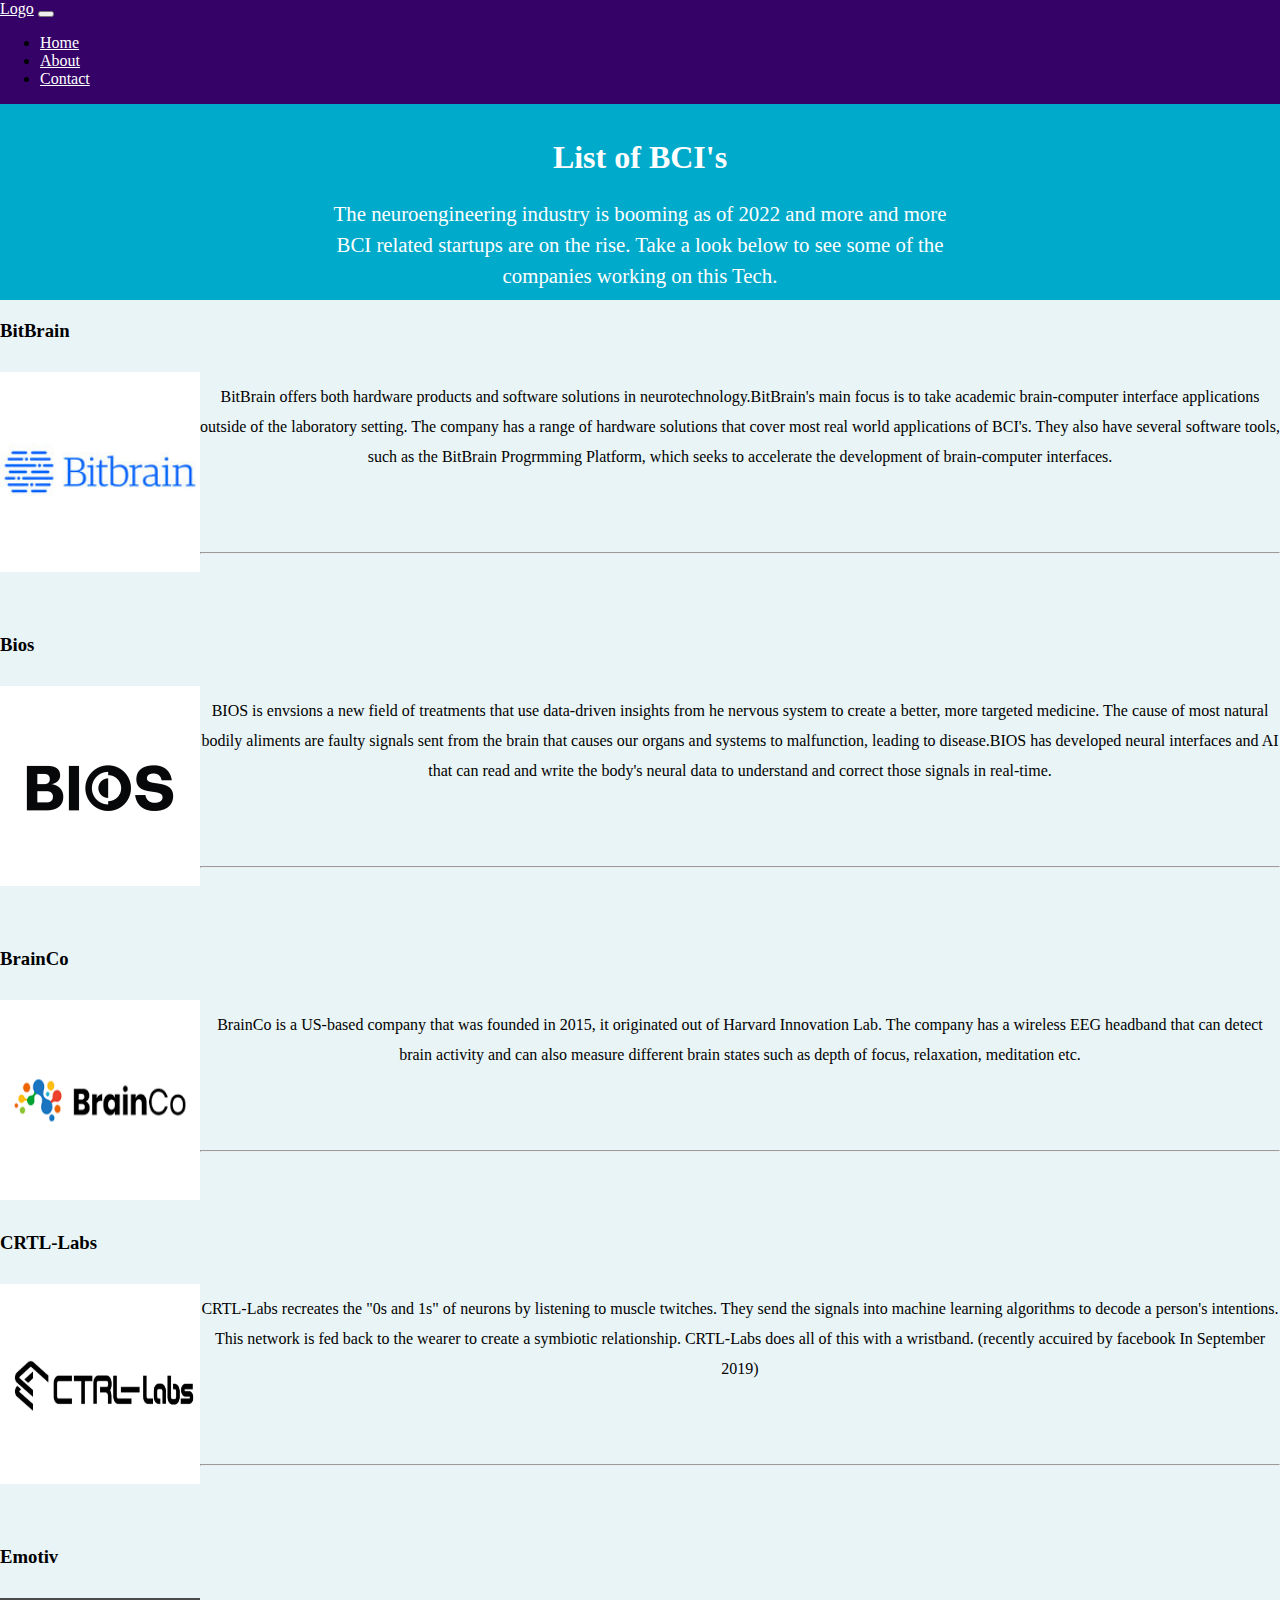
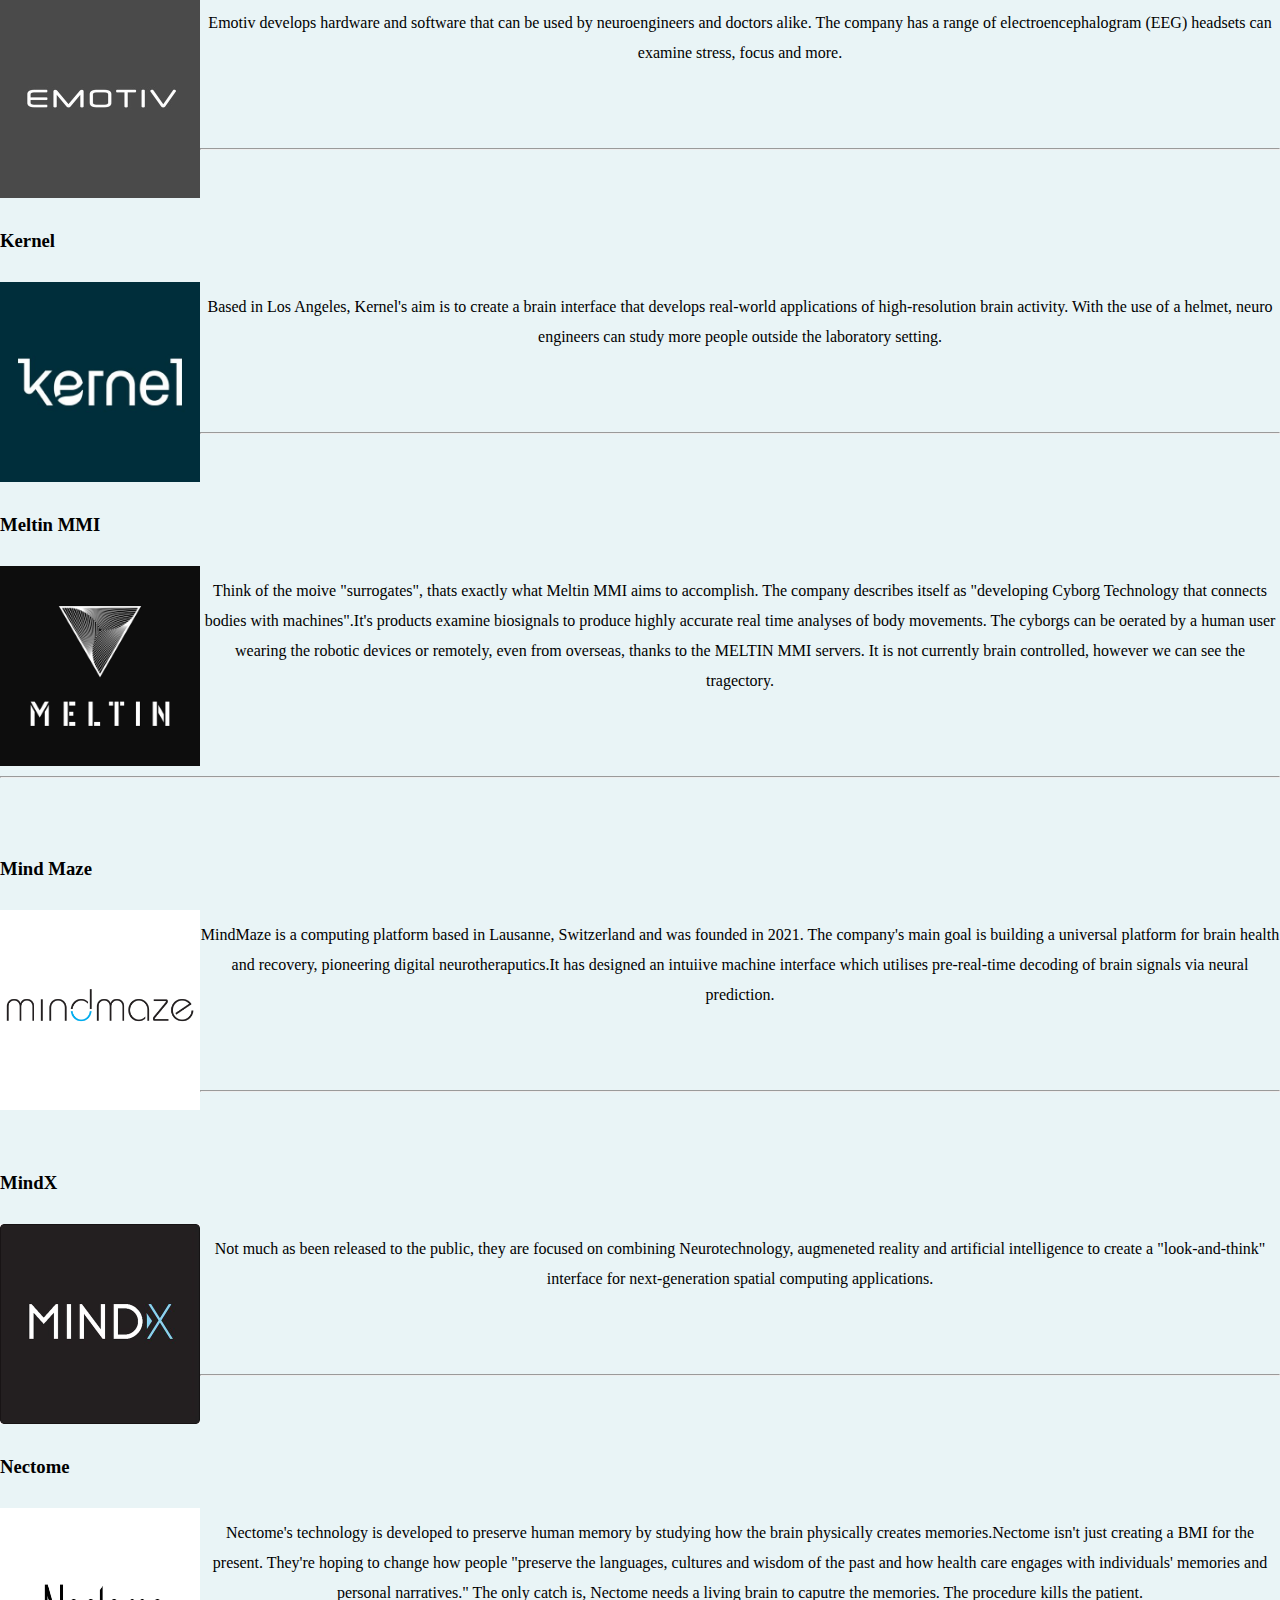
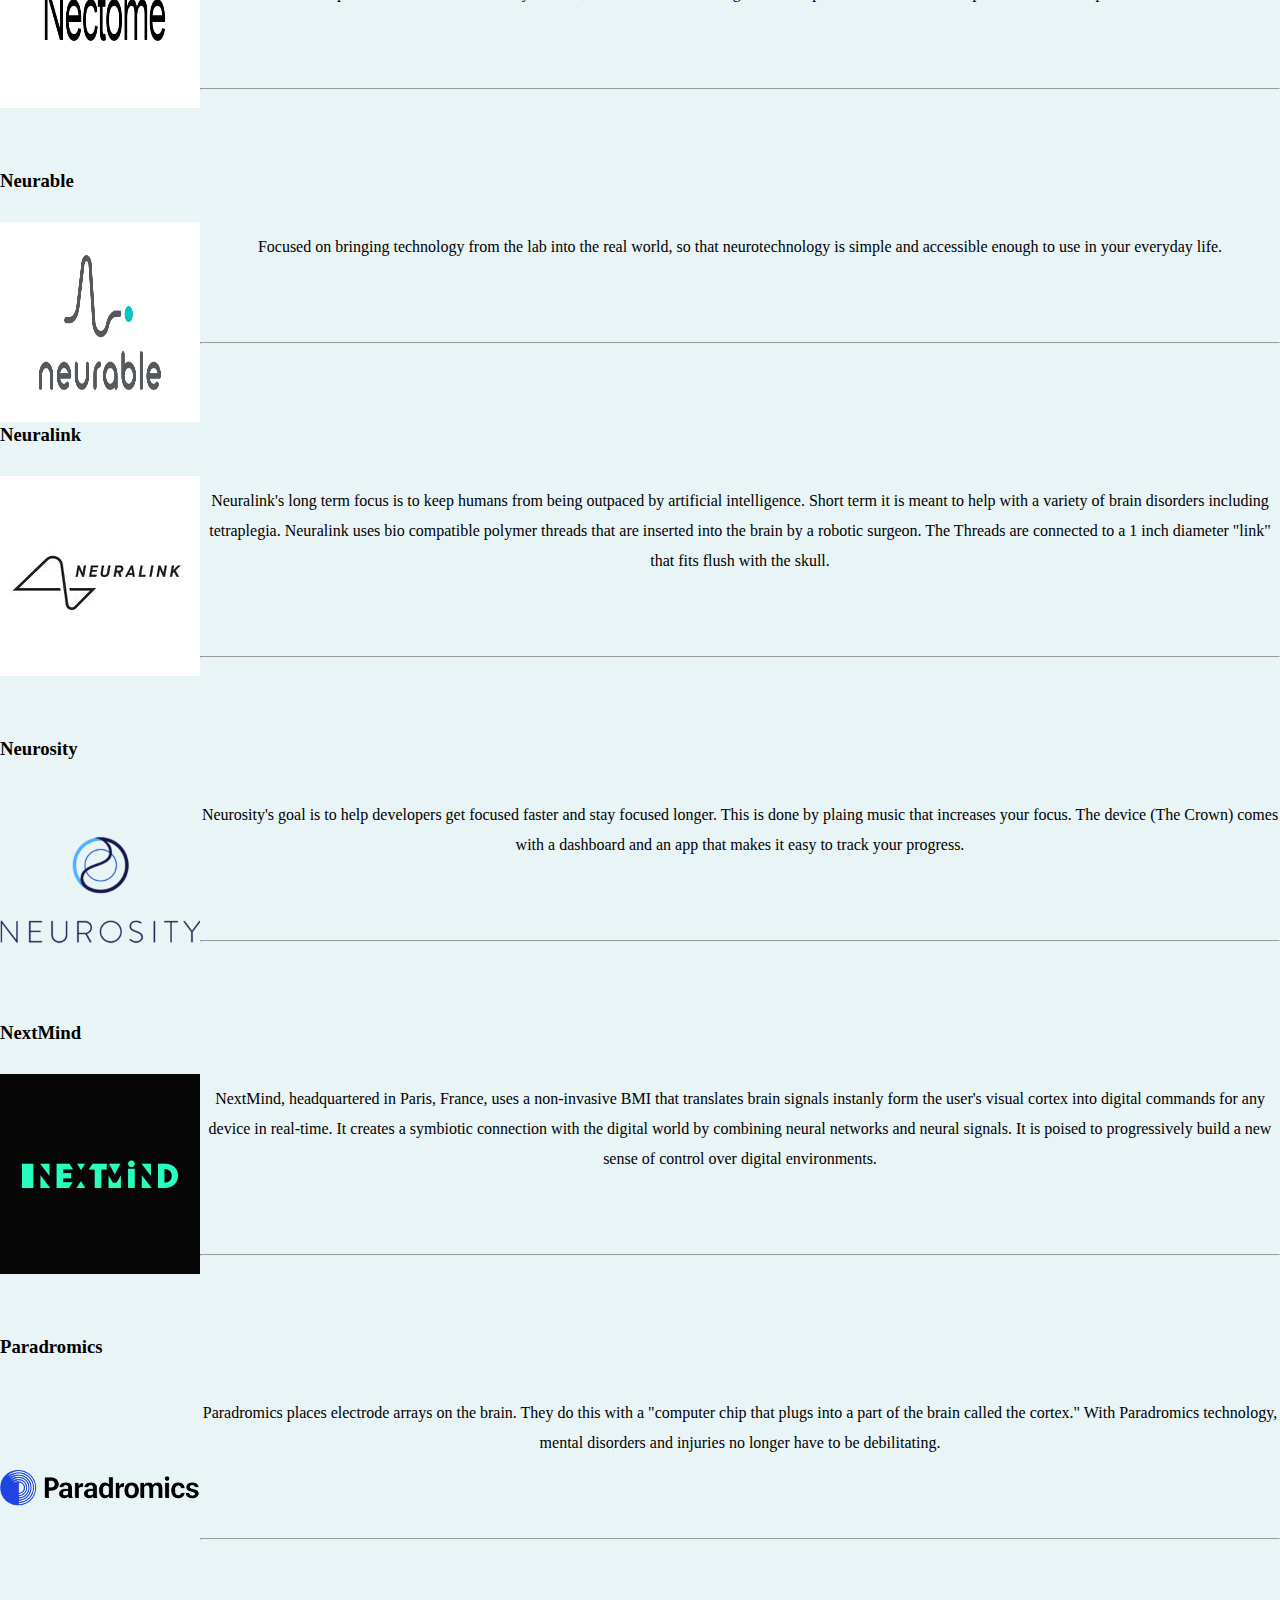
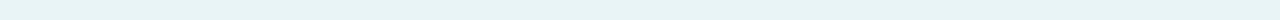
<file: list_of_bci.html>
<!DOCTYPE html>
<html lang="en">
  <head>
    <title>BCI List</title>
    <!-- bootstrap css -->
    <link href="https://cdn.jsdelivr.net/npm/bootstrap@5.0.2/dist/css/bootstrap.min.css" rel="stylesheet" integrity="sha384-EVSTQN3/azprG1Anm3QDgpJLIm9Nao0Yz1ztcQTwFspd3yD65VohhpuuCOmLASjC" crossorigin="anonymous">
    <link rel="stylesheet" type="text/css" href="list_of_bci.css">
    <meta charset="utf-8">
    <meta name="viewport" content="width=device-width, initial-scale=1">
  </head>
  <!-- Bootstrap Bundled wih Popper -->
  <script src="https://cdn.jsdelivr.net/npm/bootstrap@5.0.2/dist/js/bootstrap.bundle.min.js" integrity="sha384-MrcW6ZMFYlzcLA8Nl+NtUVF0sA7MsXsP1UyJoMp4YLEuNSfAP+JcXn/tWtIaxVXM" crossorigin="anonymous"></script>
  <body>
    <script src="main.js"></script>
  </body>
  <nav class="navbar navbar-expand-md">
  	<a class="navbar-brand" href="./index.html">Logo</a>
  	<button class="navbar-toggler navbar-dark" type="button" data-toggle="collapse" data-target="#main-navigation">
  		<span class="navbar-toggler-icon"></span>
  	</button>
  	<div class="collapse navbar-collapse" id="main-navigation">
  		<ul class="navbar-nav">
  			<li class="nav-item">
  				<a class="nav-link" href="./index.html">Home</a>
  			</li>
  			<li class="nav-item">
  				<a class="nav-link" href="./about.html">About</a>
  			</li>
  			<li class="nav-item">
  				<a class="nav-link" href="./contact.html">Contact</a>
  			</li>
  		</ul>
  	</div>
  </nav>
  <header class="header container-fluid">
    <div class="description">
      <h1>List of BCI's</h1>
      <p>The neuroengineering industry is booming as of 2022 and more and more BCI related startups are on the rise. Take a look below to see some of the companies working on this Tech.</p>
    </div>
  </header>
  <div class="container">
    <div class="row feature">
      <div class="col-md-4">
        <a href="https://www.bitbrain.com/" target="_blank" style="text-decoration:none"><h3 class="feature-title">BitBrain</h3></a>
        <a href="https://www.bitbrain.com/" target="_blank"><img src="./images/list_of_bci/Bitbrain.jpeg" class="rounded-circle feature-img" alt="Bitbrain logo"></a>
      </div>
      <div class="col-md-8">
        <p>
          BitBrain offers both hardware products and software solutions in neurotechnology.BitBrain's main focus is to take academic brain-computer interface applications outside of the laboratory setting. The company has a range of hardware solutions that cover most real world applications of BCI's. They also have several software tools, such as the BitBrain Progrmming Platform, which seeks to accelerate the development of brain-computer interfaces.
        </p>
      </div>
    </div>

    <hr class="feature-divider">

    <div class="row feature">
      <div class="col-md-4">
        <a href="https://www.bios.health/" target="_blank" style="text-decoration:none"><h3 class="feature-title">Bios</h3></a>
        <a href="https://www.bios.health/" target="_blank"><img src="./images/list_of_bci/Bios.webp" class="rounded-circle feature-img" alt="Bios logo"></a>
      </div>
      <div class="col-md-8">
        <p>
          BIOS is envsions a new field of treatments that use data-driven insights from he nervous system to create a better, more targeted medicine. The cause of most natural bodily aliments are faulty signals sent from the brain that causes our organs and systems to malfunction, leading to disease.BIOS has developed neural interfaces and AI that can read and write the body's neural data to understand and correct those signals in real-time.
        </p>
      </div>
    </div>
    <hr class="feature-divider">

    <div class="row feature">
      <div class="col-md-4">
        <a href="https://brainco.tech/" target="_blank" style="text-decoration:none"><h3 class="feature-title">BrainCo</h3></a>
        <a href="https://brainco.tech/" target="_blank"><img src="./images/list_of_bci/BrainCo.png" class="rounded-circle feature-img" alt="BrainCo logo"></a>
      </div>
      <div class="col-md-8">
        <p>
          BrainCo is a US-based company that was founded in 2015, it originated out of Harvard Innovation Lab. The company has a wireless EEG headband that can detect brain activity and can also measure different brain states such as depth of focus, relaxation, meditation etc.
        </p>
      </div>
    </div>
    <hr class="feature-divider">

    <div class="row feature">
      <div class="col-md-4">
        <h3 class="feature-title">CRTL-Labs</h3>
        <img src="./images/list_of_bci/ctrl-labs.webp" class="rounded-circle feature-img" alt="CRTL-Labs logo">
      </div>
      <div class="col-md-8">
        <p>
          CRTL-Labs recreates the "0s and 1s" of neurons by listening to muscle twitches. They send the signals into machine learning algorithms to decode a person's intentions. This network is fed back to the wearer to create a symbiotic relationship. CRTL-Labs does all of this with a wristband.  (recently accuired by facebook In September 2019)
        </p>
      </div>
    </div>
    <hr class="feature-divider">

    <div class="row feature">
      <div class="col-md-4">
        <a href="https://www.emotiv.com/" target="_blank" style="text-decoration:none"><h3 class="feature-title">Emotiv</h3></a>
        <a href="https://www.emotiv.com/" target="_blank"><img src="./images/list_of_bci/Emotiv.jpg" class="rounded-circle feature-img" alt="Emotiv logo"></a>
      </div>
      <div class="col-md-8">
        <p>
          Emotiv develops hardware and software that can be used by neuroengineers and doctors alike. The company has a range of electroencephalogram (EEG) headsets can examine stress, focus and more.
        </p>
      </div>
    </div>
    <hr class="feature-divider">

    <div class="row feature">
      <div class="col-md-4">
        <a href="https://www.kernel.com/" target="_blank" style="text-decoration:none"><h3 class="feature-title">Kernel</h3></a>
        <a href="https://www.kernel.com/" target="_blank"><img src="./images/list_of_bci/kernel.jpg" class="rounded-circle feature-img" alt="Kernel logo"></a>
      </div>
      <div class="col-md-8">
        <p>
          Based in Los Angeles, Kernel's aim is to create a brain interface that develops real-world applications of high-resolution brain activity. With the use of a helmet, neuro engineers can study more people outside the laboratory setting.
        </p>
      </div>
    </div>
    <hr class="feature-divider">

    <div class="row feature">
      <div class="col-md-4">
        <a href="https://www.meltin.jp/en/" target="_blank" style="text-decoration:none"><h3 class="feature-title">Meltin MMI</h3></a>
        <a href="https://www.meltin.jp/en/" target="_blank"><img src="./images/list_of_bci/Meltin_MMI.webp" class="rounded-circle feature-img" alt="Meltin logo"></a>
      </div>
      <div class="col-md-8">
        <p>
          Think of the moive "surrogates", thats exactly what Meltin MMI aims to accomplish. The company describes itself as "developing Cyborg Technology that connects bodies with machines".It's products examine biosignals to produce highly accurate real time analyses of body movements. The cyborgs can be oerated by a human user wearing the robotic devices or remotely, even from overseas, thanks to the MELTIN MMI servers. It is not currently brain controlled, however we can see the tragectory.
        </p>
      </div>
    </div>
    <hr class="feature-divider">

    <div class="row feature">
      <div class="col-md-4">
        <a href="https://www.mindmaze.com/" target="_blank" style="text-decoration:none"><h3 class="feature-title">Mind Maze</h3></a>
        <a href="https://www.mindmaze.com/" target="_blank"><img src="./images/list_of_bci/mindMaze.png" class="rounded-circle feature-img" alt="Mind Maze logo"></a>
      </div>
      <div class="col-md-8">
        <p>
          MindMaze is a computing platform based in Lausanne, Switzerland and was founded in 2021. The company's main goal is building a universal platform for brain health and recovery, pioneering digital neurotheraputics.It has designed an intuiive machine interface which utilises pre-real-time decoding of brain signals via neural prediction.
        </p>
      </div>
    </div>
    <hr class="feature-divider">

    <div class="row feature">
      <div class="col-md-4">
        <a href="https://www.mind-x.io/" target="_blank" style="text-decoration:none"><h3 class="feature-title">MindX</h3></a>
        <a href="https://www.mind-x.io/" target="_blank"><img src="./images/list_of_bci/mindx.jpg" class="rounded-circle feature-img" alt="MindX logo"></a>
      </div>
      <div class="col-md-8">
        <p>
          Not much as been released to the public, they are focused on combining Neurotechnology, augmeneted reality and artificial intelligence to create a "look-and-think" interface for next-generation spatial computing applications.
        </p>
      </div>
    </div>
    <hr class="feature-divider">

    <div class="row feature">
      <div class="col-md-4">
        <a href="https://nectome.com/" target="_blank" style="text-decoration:none"><h3 class="feature-title">Nectome</h3></a>
        <a href="https://nectome.com/" target="_blank"><img src="./images/list_of_bci/nectome.png" class="rounded-circle feature-img" alt="Nectome logo"></a>
      </div>
      <div class="col-md-8">
        <p>
          Nectome's technology is developed to preserve human memory by studying how the brain physically creates memories.Nectome isn't just creating a BMI for the present. They're hoping to change how people "preserve the languages, cultures and wisdom of the past and how health care engages with individuals' memories and personal narratives." The only catch is, Nectome needs a living brain to caputre the memories. The procedure kills the patient.
        </p>
      </div>
    </div>
    <hr class="feature-divider">

    <div class="row feature">
      <div class="col-md-4">
        <a href="https://neurable.com/" target="_blank" style="text-decoration:none"><h3 class="feature-title">Neurable</h3></a>
        <a href="https://neurable.com/" target="_blank"><img src="./images/list_of_bci/neurable.jpg" class="rounded-circle feature-img" alt="Neurable logo"></a>
      </div>
      <div class="col-md-8">
        <p>
          Focused on bringing technology from the lab into the real world, so that neurotechnology is simple and accessible enough to use in your everyday life.
        </p>
      </div>
    </div>
    <hr class="feature-divider">

    <div class="row feature">
      <div class="col-md-4">
        <a href="https://neuralink.com/" target="_blank" style="text-decoration:none"><h3 class="feature-title">Neuralink</h3></a>
        <a href="https://neuralink.com/" target="_blank"><img src="./images/list_of_bci/neuralink.jpeg" class="rounded-circle feature-img" alt="Neuralink logo"></a>
      </div>
      <div class="col-md-8">
        <p>
          Neuralink's long term focus is to keep humans from being outpaced by artificial intelligence. Short term it is meant to help with a variety of brain disorders including tetraplegia. Neuralink uses bio compatible polymer threads that are inserted into the brain by a robotic surgeon. The Threads are connected to a 1 inch diameter "link" that fits flush with the skull.
        </p>
      </div>
    </div>
    <hr class="feature-divider">

    <div class="row feature">
      <div class="col-md-4">
        <a href="https://neurosity.co/" target="_blank" style="text-decoration:none"><h3 class="feature-title">Neurosity</h3></a>
        <a href="https://neurosity.co/" target="_blank"><img src="./images/list_of_bci/Neurosity.webp" class="rounded-circle feature-img" alt="Neurosity logo"></a>
      </div>
      <div class="col-md-8">
        <p>
          Neurosity's goal is to help developers get focused faster and stay focused longer. This is done by plaing music that increases your focus. The device (The Crown) comes with a dashboard and an app that makes it easy to track your progress.
        </p>
      </div>
    </div>
    <hr class="feature-divider">

    <div class="row feature">
      <div class="col-md-4">
        <a href="https://www.next-mind.com/" target="_blank" style="text-decoration:none"><h3 class="feature-title">NextMind</h3></a>
        <a href="https://www.next-mind.com/" target="_blank"><img src="./images/list_of_bci/nextMind.png" class="rounded-circle feature-img" alt="NextMind logo"></a>
      </div>
      <div class="col-md-8">
        <p>
          NextMind, headquartered in Paris, France, uses a non-invasive BMI that translates brain signals instanly form the user's visual cortex into digital commands for any device in real-time. It creates a symbiotic connection with the digital world by combining neural networks and neural signals. It is poised to progressively build a new sense of control over digital environments.
        </p>
      </div>
    </div>
    <hr class="feature-divider">

    <div class="row feature">
      <div class="col-md-4">
        <a href="https://www.paradromics.com/" target="_blank" style="text-decoration:none"><h3 class="feature-title">Paradromics</h3></a>
        <a href="https://www.paradromics.com/" target="_blank"><img src="./images/list_of_bci/paradromics.png" class="rounded-circle feature-img" alt="Paradromics logo"></a>
      </div>
      <div class="col-md-8">
        <p>
          Paradromics places electrode arrays on the brain. They do this with a "computer chip that plugs into a part of the brain called the cortex." With Paradromics technology, mental disorders and injuries no longer have to be debilitating.
        </p>
      </div>
    </div>
    <hr class="feature-divider">

  </div>
</html>
</file>
<file: list_of_bci.css>
:root{
  --Deep_Violet: #350268;
  --Metalic_Violet: #57078E;
  --Turquoise_Blue: #00FFEF;
  --Bright_Turquoise: #1FDBDF;
  --Rich_Electric_Blue: #00AACB;
}


body {
    padding: 0;
    margin: 0;
    background:#e9f4f6;
}
.navbar {
    background:var(--Deep_Violet);
    z-index: 100;
    position:fixed;
    width: 100%;
}
.nav-link,
.navbar-brand {
    color: #fff;
    cursor: pointer;
}
.nav-link {
    margin-right: 1em !important;
}
.nav-link:hover {
    color: #000;
}
.navbar-collapse {
    justify-content: flex-end;
}

.header {
    background-color:var(--Rich_Electric_Blue);
    height: 300px;
    width:100%;
    /* background-position: center; */
}

.description {
	left: 50%;
	position: absolute;
	top: 25%;
	transform: translate(-50%, -55%);
	text-align: center;
}

.description h1 {
	color: white;
}

.description p {
	color: #fff;
	font-size: 1.3rem;
	line-height: 1.5;
}

.feature-divider{
  margin: 5rem 0;
}

.feature{
  text-align: center;
  margin-top: 20px;
}
.feature p{
  margin-top:40px;
  line-height: 30px;
}
.feature a{
  color:black;
}
.feature-title{
  text-align: left;
  margin-bottom: 30px;
}

.feature-img{
  height: 200px;
  width: 200px;
  float:left;
}
</file>
